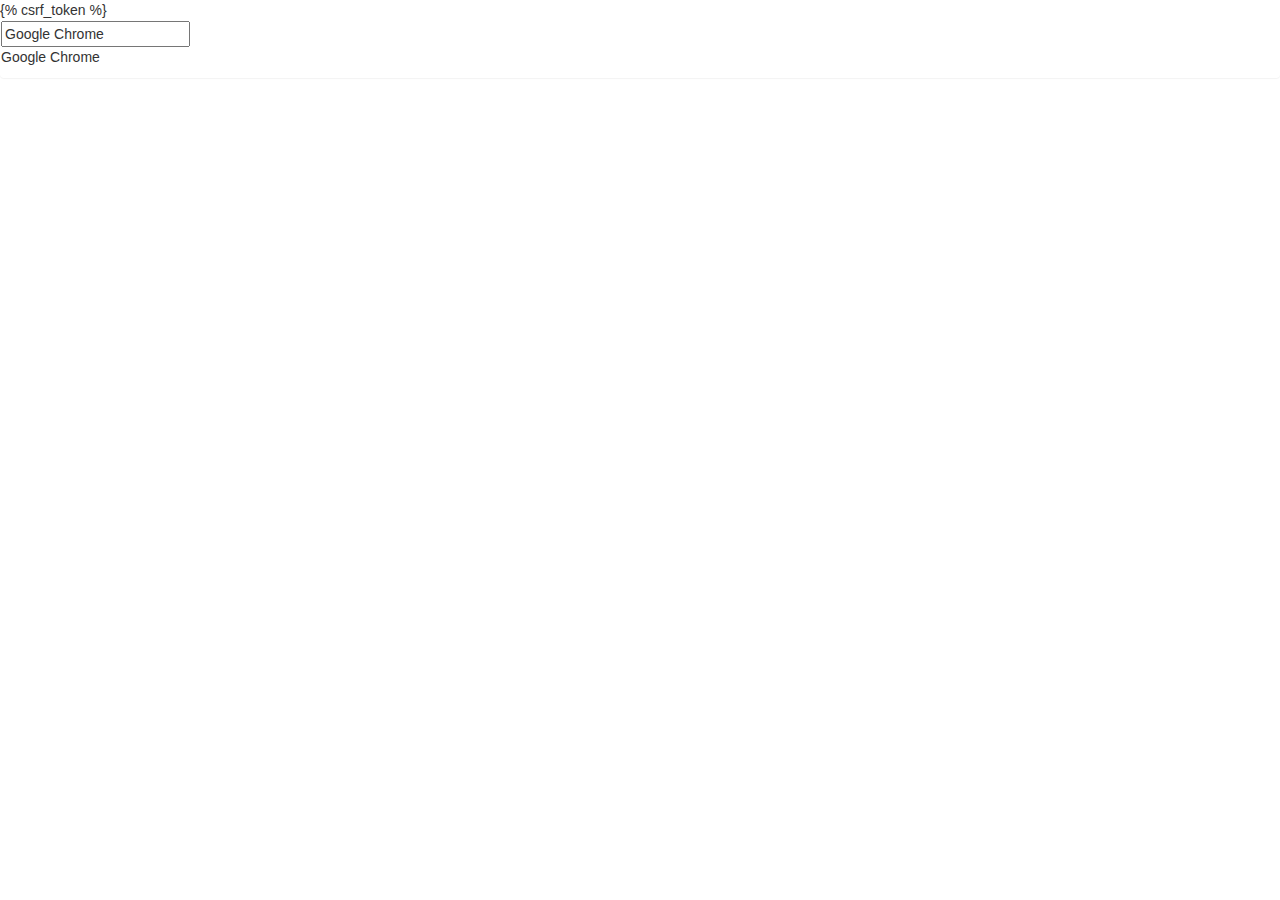
<file: static/helloworld/templates/index.html>
<!doctype html>
<html ng-app="myApp">
<head>
    <meta charset="utf-8">
    <link rel="stylesheet" href="https://maxcdn.bootstrapcdn.com/bootstrap/3.3.2/css/bootstrap.min.css">
</head>
<body ng-controller="TestController">
    <form method="POST">
        {% csrf_token %}
        <div class="panel">
            <input type="text" ng-model="processes[0].name" ng-change="change(processes[0].name)"/>
            <p ng-bind="processes[0].name"></p>
        </div>
    </form>

    <script src="/static/helloworld/js/lib/angular.min.js"></script>
    <script>
        angular.module('myApp', []);
    </script>
    <script src="/static/helloworld/js/controllers/TestController.js"></script>
</body>
</html>
</file>
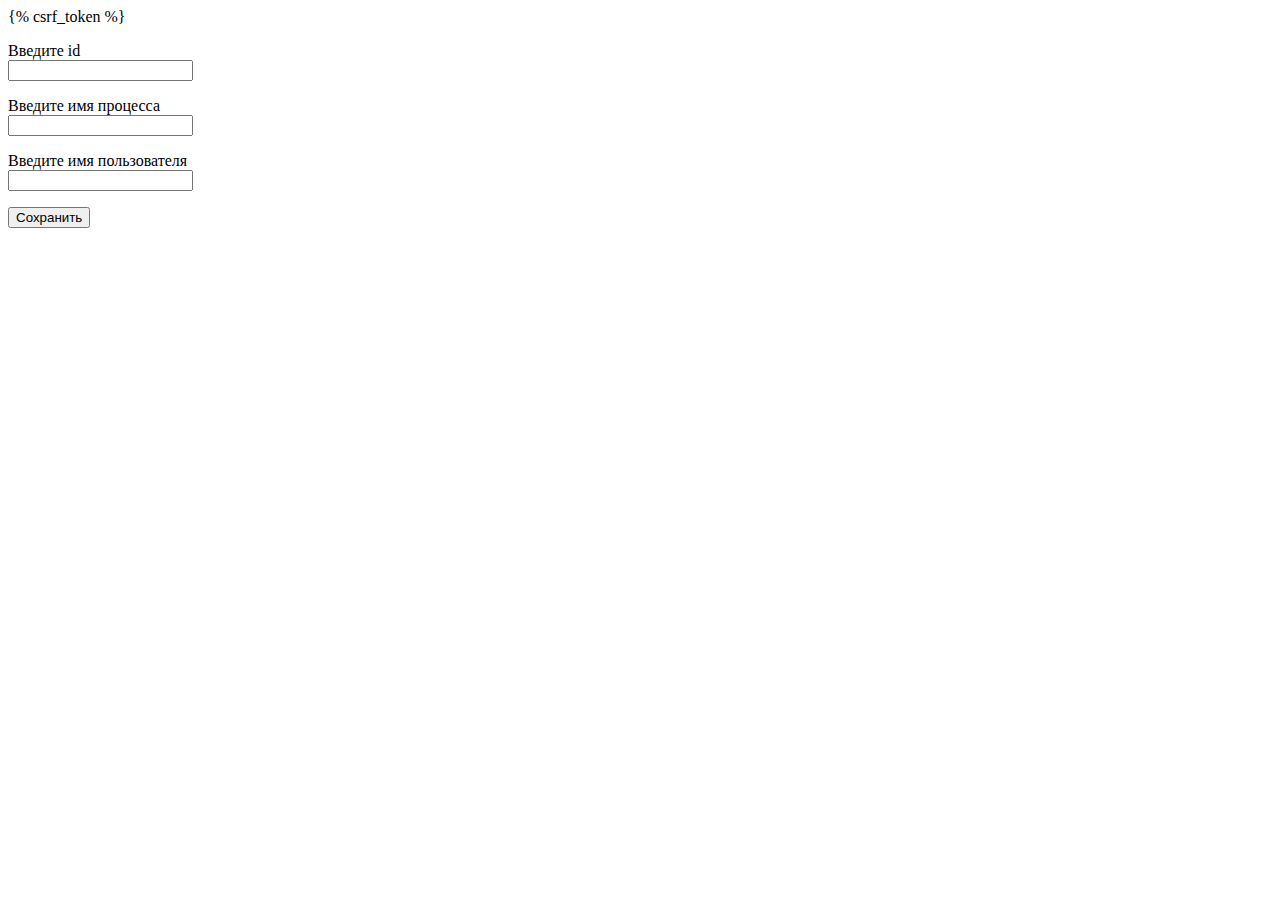
<file: static/helloworld/templates/edit.html>
<!DOCTYPE html>
<html>
<head>
    <meta charset="utf-8" />
    <title>Модели в Django</title>
</head>
<body class="container">
    <form method="POST">
        {% csrf_token %}
        <p>
            <label>Введите id</label><br>
            <input type="number" name="proc_id" />
        </p>
        <p>
            <label>Введите имя процесса</label><br>
            <input type="text" name="name" />
        </p>
        <p>
            <label>Введите имя пользователя</label><br>
            <input type="text" name="user" />
        </p>
        <input type="submit" value="Сохранить" />
    </form>
</body>
</html>
</file>
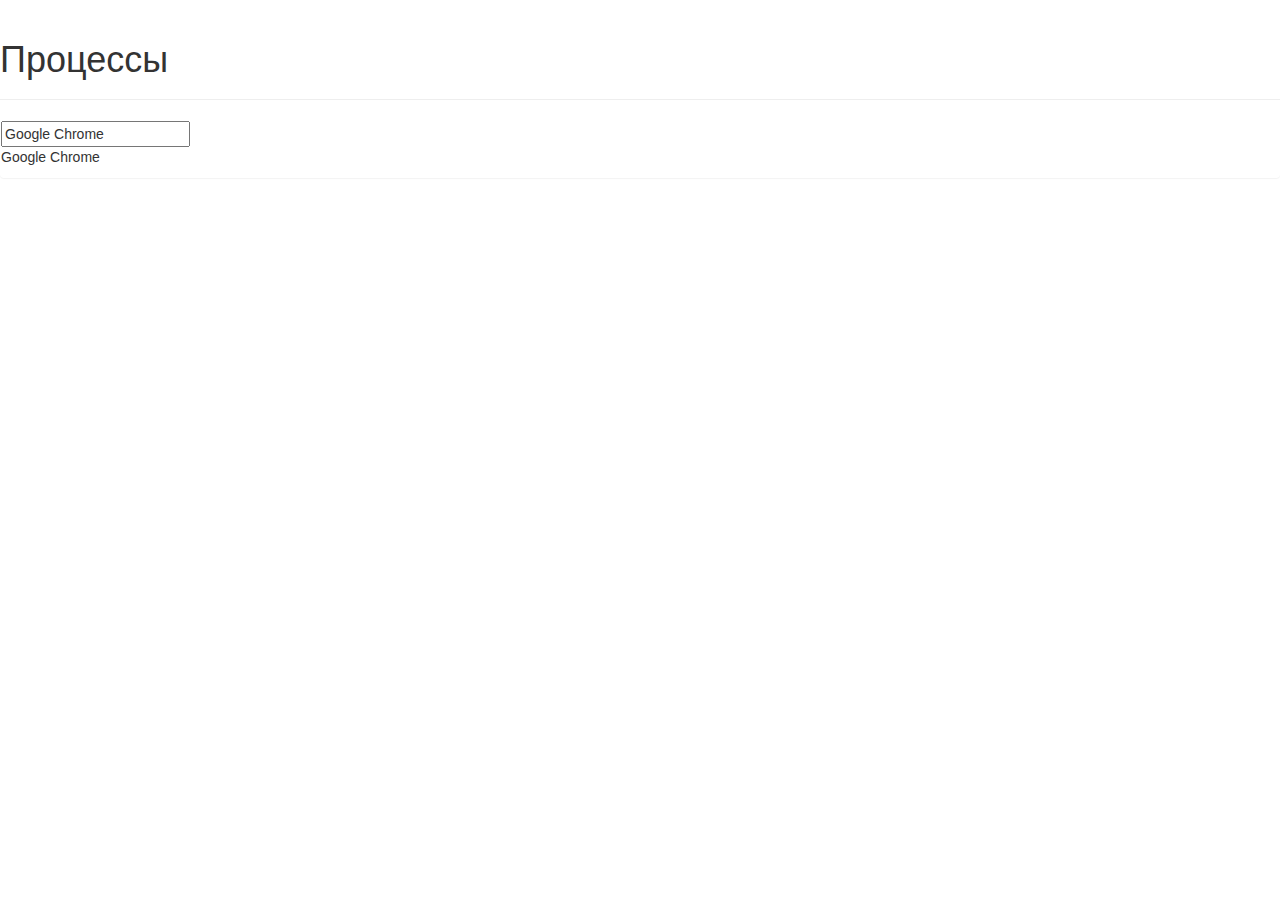
<file: static/helloworld/templates/process.html>
<!doctype html>
<html ng-app="myApp">
<head>
    <meta charset="utf-8">
    <link rel="stylesheet" href="https://maxcdn.bootstrapcdn.com/bootstrap/3.3.2/css/bootstrap.min.css">
</head>
<body ng-controller="processController as vm">
<div class="page-header">
    <h1>Процессы</h1>
</div>
<div class="panel">
    <input type="text" ng-model="vm.processes[0].name"/>
    <p ng-bind="vm.processes[0].name"></p>
</div>

<script src="/static/helloworld/js/lib/angular.min.js"></script>
<script>
    angular.module('myApp', []);
</script>
<script src="/static/helloworld/js/controllers/ProcessController.js"></script>
</body>
</html>
</file>
